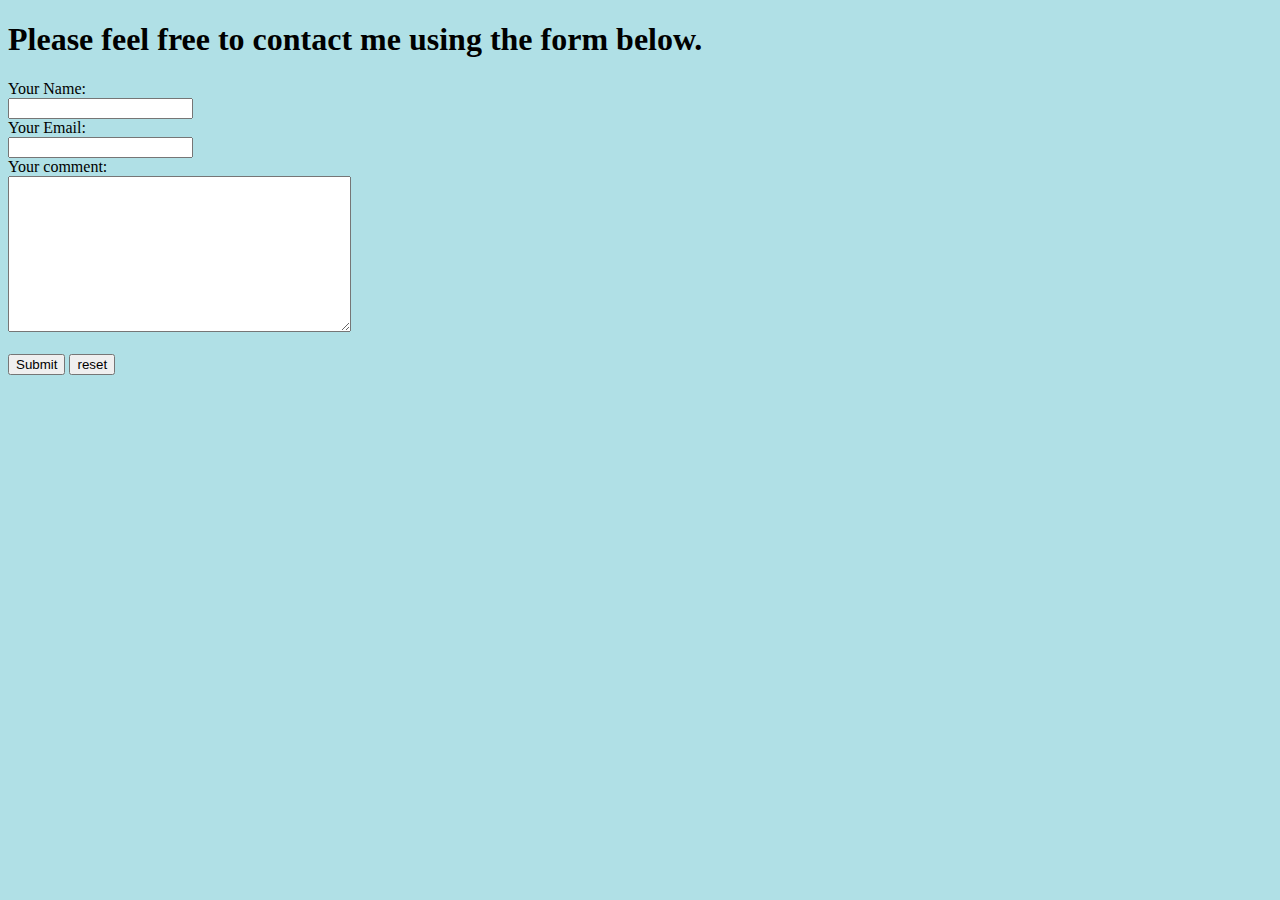
<file: contact_me.html>
<!DOCTYPE html>
<html>
  <head>
    <style>
body {background-color: powderblue;}
h1   {color: teal green;}

    </style>
  </head>

  <body>

    <h1>Please feel free to contact me using the form below.</h1>
    <form action="/contacted" method="post">
      Your Name:<br>
      <input type="text" name="yourname" required> 
      <br>
      Your Email:<br>
      <input type="email" name="youremail" required>
      <br>
      Your comment:<br>
      <textarea name="comment" id="comment" rows="10" cols="40" required></textarea><br><br>
      <input type="submit" value="Submit" />
      <input type="reset" value="reset" />
      
    </form>
  </body>
</html>
</file>
